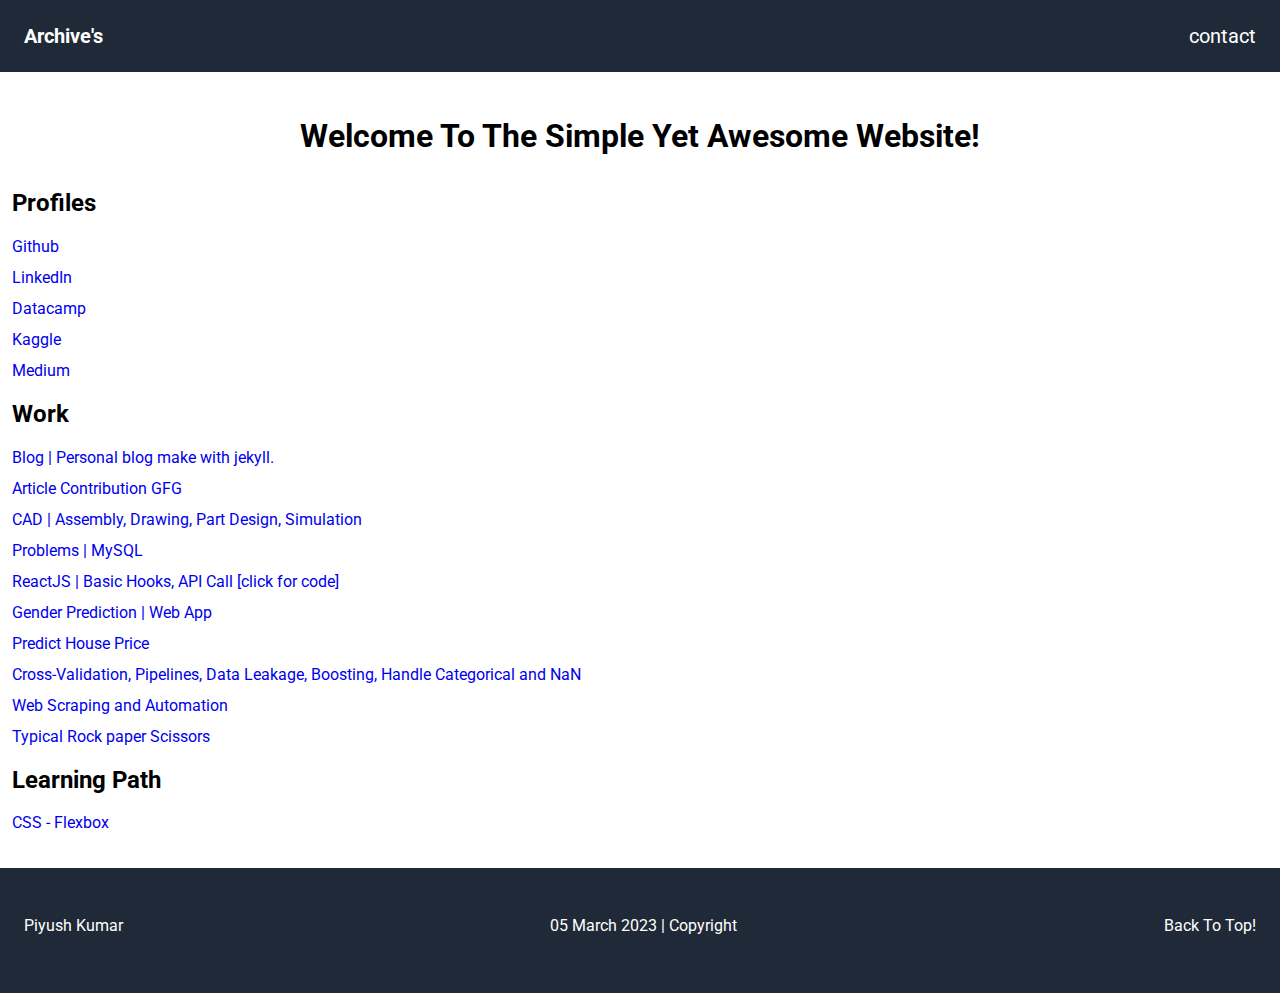
<file: index.html>
<!DOCTYPE html>
<html lang="en">
<head>
    <meta charset="UTF-8">
    <meta http-equiv="X-UA-Compatible" content="IE=edge">
    <meta name="viewport" content="width=device-width, initial-scale=1.0">
    <link rel="stylesheet" href="style.css">
    <title>Archive | Piyush Kumar</title>
    <meta property="og:title" content="Piyush Kumar" />

    <meta property="og:locale" content="en_US" />

    <meta name="description"
        content="Piyush Kumar Archives of works." />

    <meta property="og:description"
        content="Piyush Kumar Archives of works." />

    <link rel="canonical" href="https://styles3544.github.io/archives/" />

    <meta property="og:url" content="https://styles3544.github.io/archives/" />

    <meta property="og:site_name" content="Piyush Kumar Archives" />
</head>
<body>
    <div id="container">
        <nav class="navigation">
            <ul class="navigation-links">
                <li class="branding"><strong>Archive's</strong></li>
                <li class="link"><a class = "link" href="./contact.html">contact</a></li>
       
            </ul>
        </nav>

        <div class="main-content">
            <h1 id="#top">Welcome To The Simple Yet Awesome Website!</h1>
            <h2>Profiles</h2>
            <div class="flex-container-one">
                <a target="_blank" href="https://github.com/styles3544">Github</a>
                <a target="_blank" href="https://www.linkedin.com/in/piyush-kumar-styles/">LinkedIn</a>
                <a target="_blank" href="https://app.datacamp.com/profile/styles">Datacamp</a>
                <a target="_blank" href="https://www.kaggle.com/lovinggirls">Kaggle</a>
                <a target="_blank" href="https://medium.com/@piyushkumar./">Medium</a>
            </div>

            <h2>Work</h2>
            <div class="flex-container-two">
                <a target="_blank" href="https://styles3544.github.io/Blog/">Blog | Personal blog make with jekyll. </a>
                <a target="_blank" href="https://www.geeksforgeeks.org/building-space-invaders-using-pygame-python/">Article Contribution GFG</a>
                <a target="_blank" href="https://sites.google.com/view/piyushkumarmd/portfolio">CAD | Assembly, Drawing, Part Design, Simulation </a>
                <a target="_blank" href="https://github.com/styles3544/mysql">Problems | MySQL </a>
                <p style="padding: 0px; margin:0px;"><a target="_blank" href="https://movieappstyles.netlify.app/">ReactJS | Basic Hooks, API Call </a><a href="https://github.com/styles3544/react-movie-app">[click for code]</a></p>
                <a target="_blank" href="https://github.com/styles3544/gender-prediction">Gender Prediction | Web App </a>
                
                <a target="_blank" href="https://github.com/styles3544/California-Housing-End-To-End-ML-Project">Predict House Price </a>
                <a target="_blank" href="https://github.com/styles3544/Machine-Learning-Tutorials">Cross-Validation, Pipelines, Data Leakage, Boosting, Handle Categorical and NaN </a>
                <a target="_blank" href="https://github.com/styles3544/Scraping-Anime-Info">Web Scraping and Automation</a>
                <a target="_blank" href="https://styles3544.github.io/rock-paper-scissors/">Typical Rock paper Scissors</a>
                
            </div>
            <h2>Learning Path</h2>
            <div class="flex-container-three">
                <a href="./flexPath.html">CSS - Flexbox</a>
            </div>
        </div>

        <div class="footer">
            <p class="author-name"><a target="_blank" href="https://www.linkedin.com/in/piyush-kumar-styles/">Piyush Kumar</a></p>
            <p class="created-on">05 March 2023 | Copyright</p>
            <p><a href="#top">Back To Top!</a></p>
        </div>
    </div>
</body>
</html>
</file>
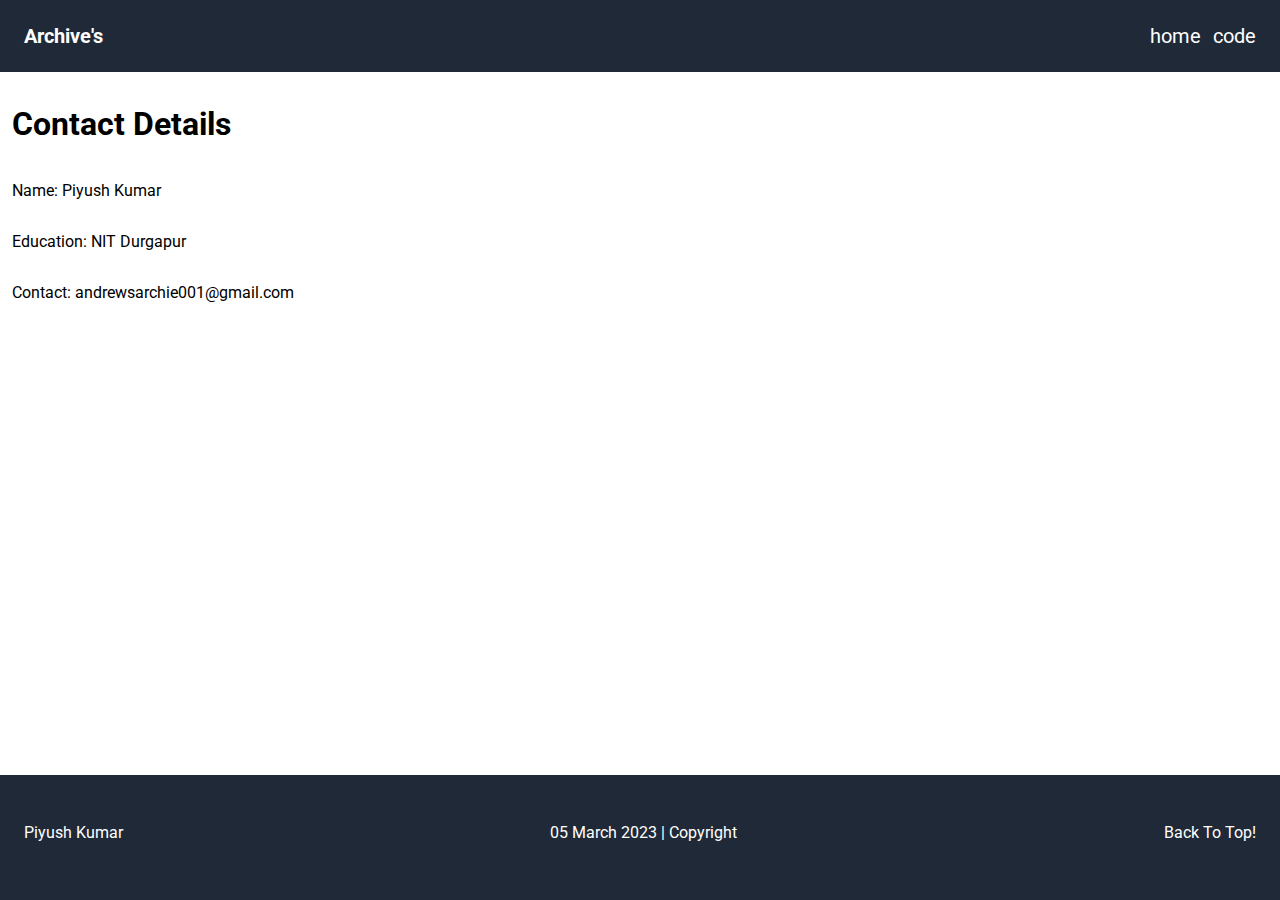
<file: contact.html>
<!DOCTYPE html>
<html lang="en">
<head>
    <meta charset="UTF-8">
    <meta http-equiv="X-UA-Compatible" content="IE=edge">
    <meta name="viewport" content="width=device-width, initial-scale=1.0">
    <link rel="stylesheet" href="style.css">
    <title>Archive | Piyush Kumar</title>
</head>
<body>
    <div id="container">
        <nav class="navigation">
            <ul class="navigation-links">
                <li class="branding"><strong>Archive's</strong></li>
                <li class="link"><a class = "link" href="./index.html">home</a></li>
                <li class="link"><a target="_blank" class = "link" href="https://github.com/styles3544/archives">code</a></li>
            </ul>
        </nav>

        <div class="container-contact" id="top">
            <h1>Contact Details</h1>
        <p>Name: Piyush Kumar</p>
        <p>Education: NIT Durgapur</p>
        <p>Contact: andrewsarchie001@gmail.com</p>
        </div>

        <div class="footer">
            <p class="author-name">Piyush Kumar</p>
            <p class="created-on">05 March 2023 | Copyright</p>
            <p><a href="#top">Back To Top!</a></p>
        </div>
        
    </div>
</body>
</html>
</file>
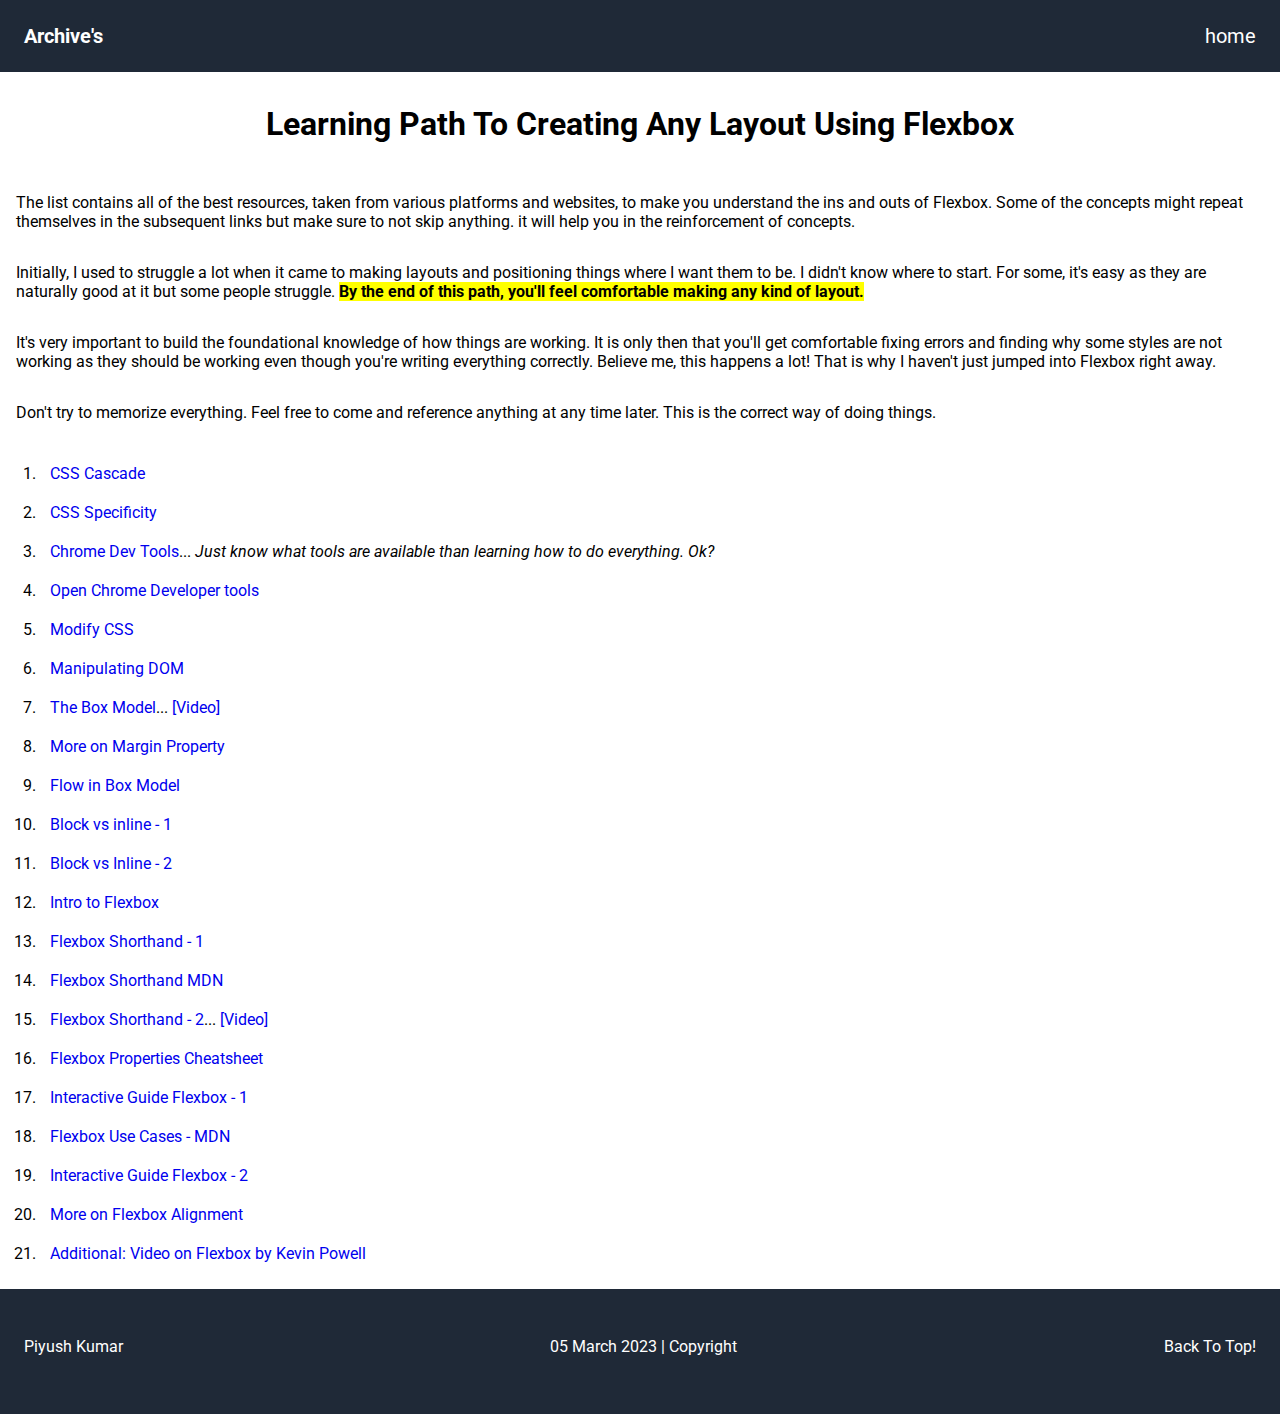
<file: flexPath.html>
<!DOCTYPE html>
<html lang="en">
<head>
    <meta charset="UTF-8">
    <meta http-equiv="X-UA-Compatible" content="IE=edge">
    <meta name="viewport" content="width=device-width, initial-scale=1.0">
    <link rel="stylesheet" href="style.css">
    <title>Archive | Piyush Kumar</title>
</head>
<body>
    <div id="container">
        <nav class="navigation">
            <ul class="navigation-links">
                <li class="branding"><strong>Archive's</strong></li>
                <li class="link"><a class = "link" href="./index.html">home</a></li>
            </ul>
        </nav>

        <div class="container-path" id="top">
            <h1 style="text-align: center; padding: 12px;">Learning Path To Creating Any Layout Using Flexbox</h1>
            <p>The list contains all of the best resources, taken from various platforms and websites, to make you understand the ins and outs of Flexbox. Some of the concepts might repeat themselves in the subsequent links but make sure to not skip anything. it will help you in the reinforcement of concepts. </p>
                
            <p>Initially, I used to struggle a lot when it came to making layouts and positioning things where I want them to be. I didn't know where to start. For some, it's easy as they are naturally good at it but some people struggle. <span class="highlight">By the end of this path, you'll feel comfortable making any kind of layout.</span></p>
            <p>It's very important to build the foundational knowledge of how things are working. It is only then that you'll get comfortable fixing errors and finding why some styles are not working as they should be working even though you're writing everything correctly. Believe me, this happens a lot! That is why I haven't just jumped into Flexbox right away.</p>
            <p>Don't try to memorize everything. Feel free to come and reference anything at any time later. This is the correct way of doing things. </p>
            <ol class="path-list">
                <li><a target="_blank" href="https://wattenberger.com/blog/css-cascade">CSS Cascade</a></li>
                <li><a target="_blank" href="https://www.w3schools.com/css/css_specificity.asp">CSS Specificity</a></li>
                <li><a target="_blank" href="https://developers.google.com/web/tools/chrome-devtools">Chrome Dev Tools</a>... <em>Just know what tools are available than learning how to do everything. Ok?</em></li>
                <li><a target="_blank" href="https://developer.chrome.com/docs/devtools/open/">Open Chrome Developer tools</a></li>
                <li><a target="_blank" href="https://developer.chrome.com/docs/devtools/css">Modify CSS</a></li>
                <li><a target="_blank" href="https://developer.chrome.com/docs/devtools/dom/">Manipulating DOM</a></li>
                <li><a target="_blank" href="https://developer.mozilla.org/en-US/docs/Learn/CSS/Building_blocks/The_box_model">The Box Model</a>... <a href="https://www.youtube.com/watch?v=rIO5326FgPE">[Video]</a></li>
                <li><a target="_blank" href="https://css-tricks.com/almanac/properties/m/margin/">More on Margin Property</a></li>
                <li><a target="_blank" href="https://developer.mozilla.org/en-US/docs/Learn/CSS/CSS_layout/Normal_Flow">Flow in Box Model</a></li>
                <li><a target="_blank" href="https://www.w3schools.com/html/html_blocks.asp">Block vs inline - 1</a></li>
                <li><a target="_blank" href="https://www.digitalocean.com/community/tutorials/css-display-inline-vs-inline-block">Block vs Inline - 2</a></li>
                <li><a target="_blank" href="https://www.internetingishard.com/html-and-css/flexbox/">Intro to Flexbox</a></li>
                <li><a target="_blank" href="https://www.w3.org/TR/css-flexbox-1/#flex-common">Flexbox Shorthand - 1</a></li>
                <li><a target="_blank" href="https://developer.mozilla.org/en-US/docs/Web/CSS/flex">Flexbox Shorthand MDN</a></li>
                <li><a target="_blank" href="https://css-tricks.com/understanding-flex-grow-flex-shrink-and-flex-basis/">Flexbox Shorthand - 2</a>... <a href="https://www.youtube.com/watch?v=u044iM9xsWU&t=1s&pp=ugMICgJhchABGAE%3D">[Video]</a></li>
                <li><a target="_blank" href="https://flexbox.malven.co/">Flexbox Properties Cheatsheet</a></li>
                <li><a target="_blank" href="https://www.joshwcomeau.com/css/interactive-guide-to-flexbox/">Interactive Guide Flexbox - 1</a></li>
                <li><a target="_blank" href="https://developer.mozilla.org/en-US/docs/Web/CSS/CSS_Flexible_Box_Layout/Typical_Use_Cases_of_Flexbox">Flexbox Use Cases - MDN</a></li>
                <li><a target="_blank" href="https://css-tricks.com/snippets/css/a-guide-to-flexbox/">Interactive Guide Flexbox - 2</a></li>
                <li><a target="_blank" href="https://developer.mozilla.org/en-US/docs/Web/CSS/CSS_Flexible_Box_Layout/Aligning_Items_in_a_Flex_Container">More on Flexbox Alignment</a></li>
                <li><a target="_blank" href="https://www.youtube.com/watch?v=u044iM9xsWU">Additional: Video on Flexbox by Kevin Powell</a></li>
            </ol>
        </div>

        <div class="footer">
            <p class="author-name">Piyush Kumar</p>
            <p class="created-on">05 March 2023 | Copyright</p>
            <p><a href="#top">Back To Top!</a></p>
        </div>
        
    </div>
</body>
</html>
</file>
<file: style.css>
@import url('https://fonts.googleapis.com/css2?family=Roboto&display=swap');


html {
    box-sizing: border-box;
    margin: 0;
    padding: 0;
}

*,*::before,*::after {
    box-sizing: inherit;
}

body {
    margin: 0px;
    padding: 0px;
    font-family: 'Roboto', sans-serif;
}

ul, li, a {
    list-style-type: none;
    text-decoration: none;
    padding: 0;
    margin: 0;
}

.navigation {
    background-color: #1F2937;
    color: white;
    font-family: 'Roboto', sans-serif;
}

.navigation-links {
    display: flex;
    justify-content: flex-end;
    gap: 12px;
    padding: 24px;
    font-size: 20px;
    flex-wrap: wrap;
}

.navigation-links .branding {
    margin-right: auto;
    flex-shrink: 0;
    display: flex;
    justify-content: center;
    align-items: center;
}

.navigation-links .link {
    display: flex;
    justify-content: center;
    align-items: center;
    color: white;
}

.main-content h1{
    text-align: center;
    padding: 12px;
}


#container {
   height: 100vh;
   display: flex;
   flex-direction: column;
}

.main-content {
    padding: 12px;
    margin-bottom: 24px;
}

.flex-container-one {
    display: flex;
    flex-direction: column;
    gap: 12px;
    flex-wrap: wrap;
    flex: 1;
}

.flex-container-two {
    display: flex;
    flex-direction: column;
    gap: 12px;
    flex-wrap: wrap;
    flex: 1;
}

.flex-container-three {
    display: flex;
    flex-direction: column;
    gap: 12px;
    flex-wrap: wrap;
    flex: 1;
}

.footer {
    margin-top: auto;
    background-color: #1F2937;
    color: white;
    display: flex;
    justify-content: space-between;
    padding: 48px 0;
    flex-wrap: wrap;
}

.footer p {
    margin: 0 24px;
}

.footer p a {
    color: white;
}

.container-contact {
    padding: 12px;
    display: flex;
    flex-direction: column;
    flex-wrap: wrap;
}

.footer .author-name {
    padding-bottom: 10px;
}

.container-path {
    display: flex;
    flex-direction: column;
    flex-wrap: wrap;
}

.container-path .path-list > li {
    padding: 10px;
}

.path-list > li {
    list-style-type: decimal;
}

.container-path p {
    padding: 0px 16px;
}

.highlight {
    background-color: yellow;
    font-weight: bold;
}
</file>
